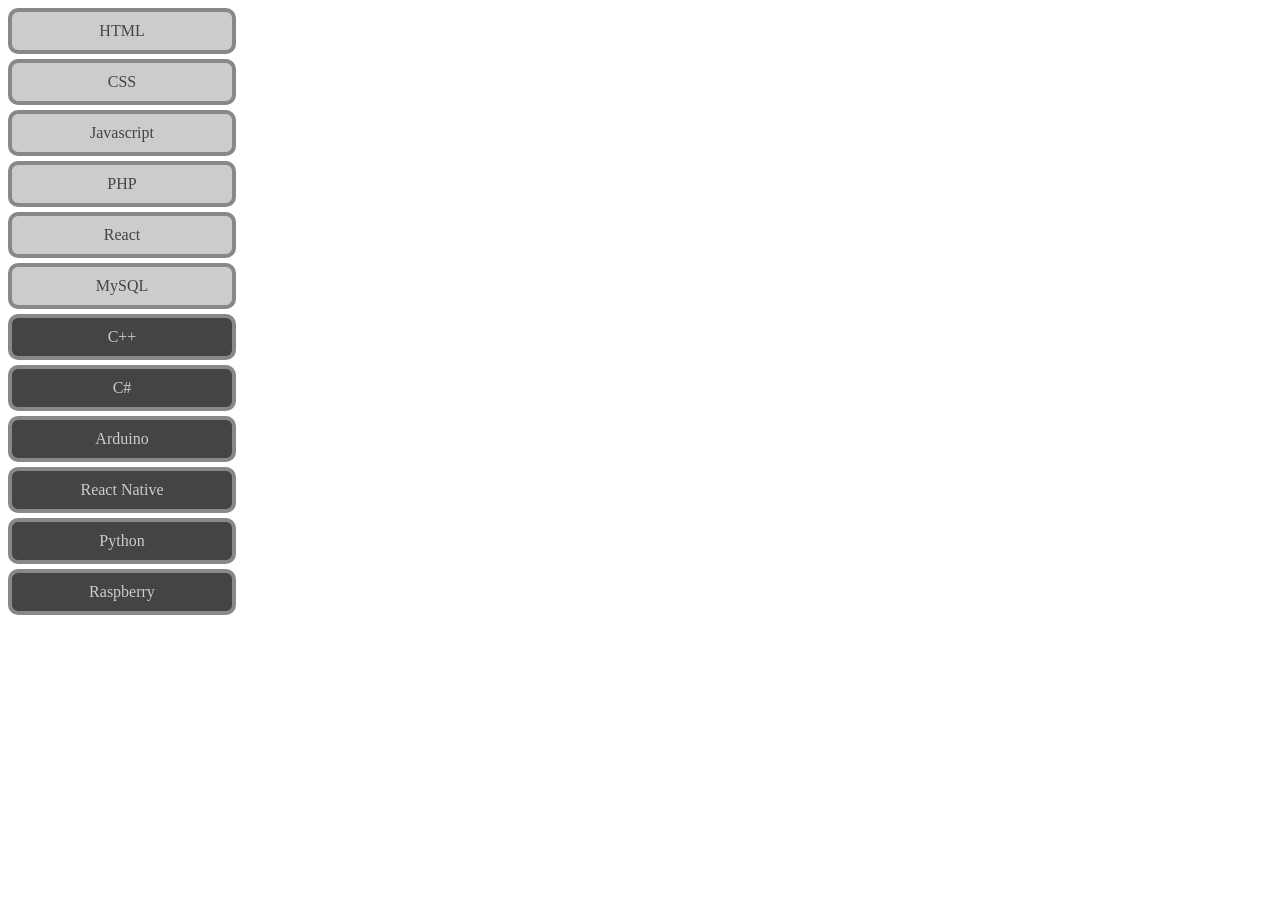
<file: DOM/addEventListener/index.html>
<!DOCTYPE html>
<html lang="en">
  <head>
    <meta charset="UTF-8" />
    <meta name="viewport" content="width=device-width, initial-scale=1.0" />
    <title>Document</title>
    <link rel="stylesheet" href="style.css" />
  </head>
  <body>
    <div id="c1" class="curso c1">HTML</div>
    <div id="c2" class="curso c1">CSS</div>
    <div id="c3" class="curso c1">Javascript</div>
    <div id="c4" class="curso c1">PHP</div>
    <div id="c5" class="curso c1">React</div>
    <div id="c6" class="curso c1">MySQL</div>
    <div id="c7" class="curso c2">C++</div>
    <div id="c8" class="curso c2">C#</div>
    <div id="c9" class="curso c2">Arduino</div>
    <div id="10" class="curso c2">React Native</div>
    <div id="11" class="curso c2">Python</div>
    <div id="12" class="curso c2">Raspberry</div>

    <script src="script.js"></script>
  </body>
</html>
</file>
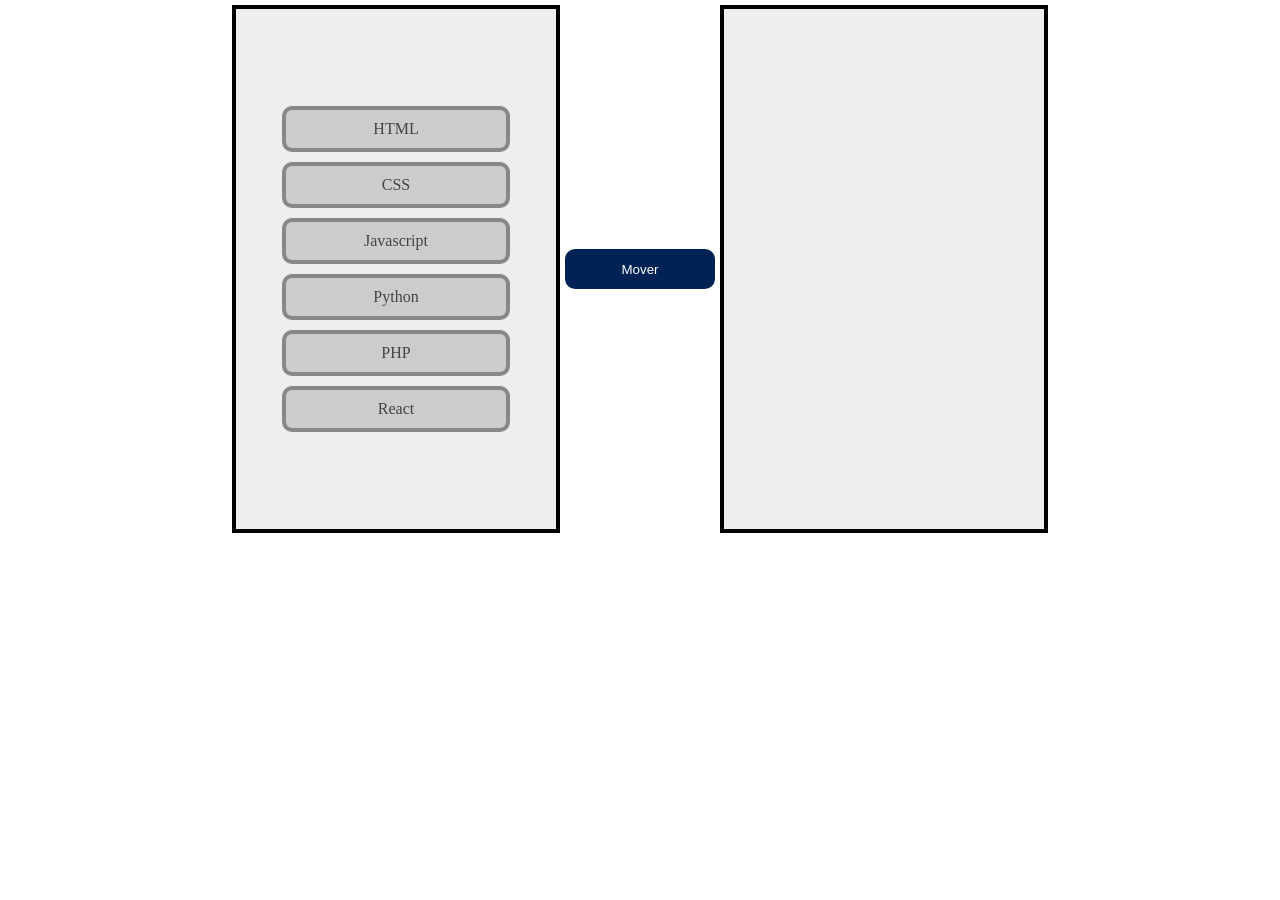
<file: DOM/exAddEventListener/index.html>
<!DOCTYPE html>
<html lang="en">
  <head>
    <meta charset="UTF-8" />
    <meta name="viewport" content="width=device-width, initial-scale=1.0" />
    <title>Document</title>
    <link rel="stylesheet" href="style.css" />
  </head>
  <body>
    <main>
      <div id="caixa1" class="caixa">
        <div id="c1" class="curso c1">HTML</div>
        <div id="c2" class="curso c1">CSS</div>
        <div id="c3" class="curso c1">Javascript</div>
        <div id="c4" class="curso c1">Python</div>
        <div id="c5" class="curso c1">PHP</div>
        <div id="c6" class="curso c1">React</div>
      </div>
      <div class="btn">
        <button id="btn_copiar">Mover</button>
      </div>

      <div id="caixa2" class="caixa"></div>
    </main>
    <script src="script.js"></script>
  </body>
</html>
</file>
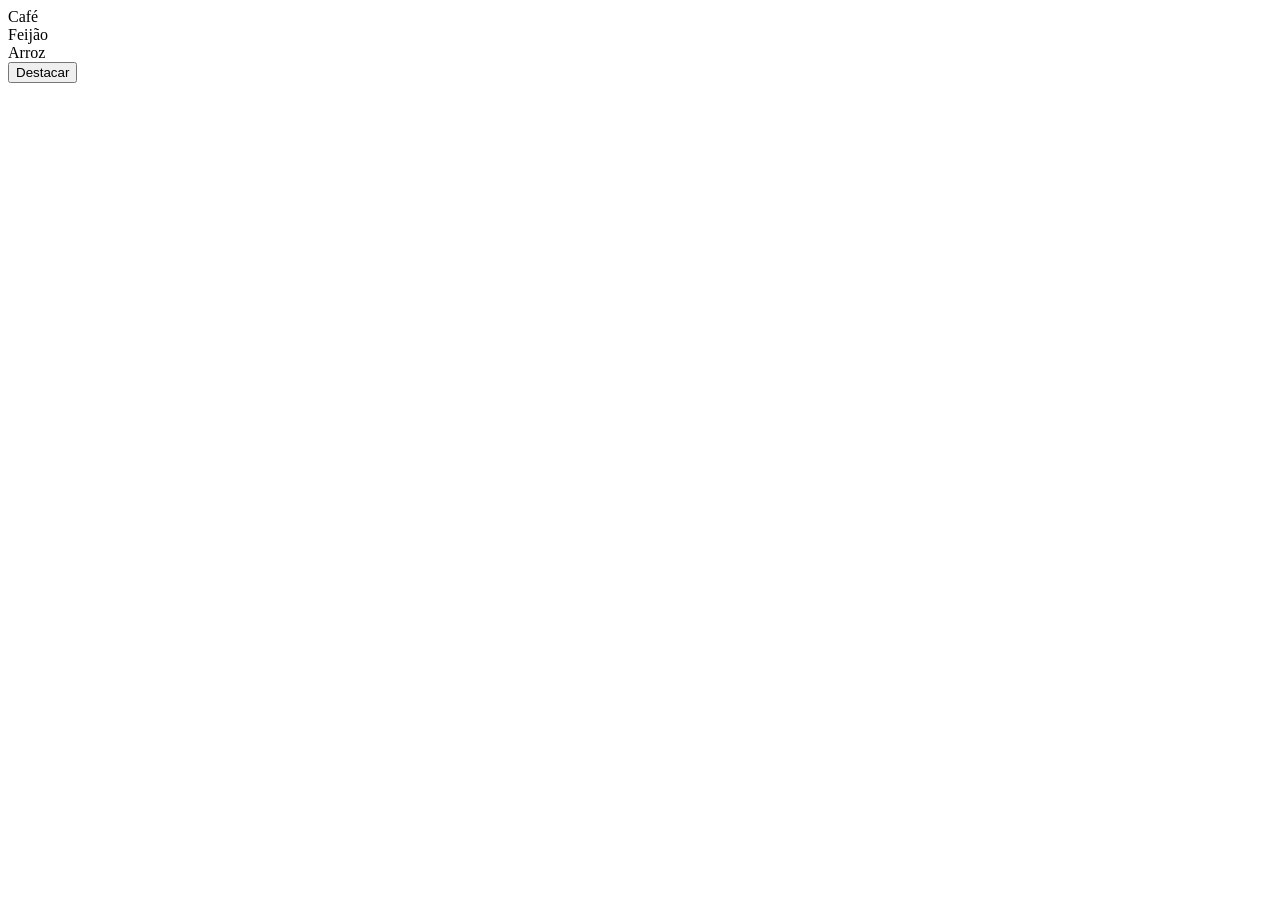
<file: DOM/exCards/index.html>
<!DOCTYPE html>
<html lang="en">
  <head>
    <meta charset="UTF-8" />
    <meta name="viewport" content="width=device-width, initial-scale=1.0" />
    <title>Document</title>
    <link rel="stylesheet" href="style.css" />
  </head>
  <body>
    <div class="card">Café</div>
    <div class="card">Feijão</div>
    <div class="card">Arroz</div>
    <button id="btn">Destacar</button>

    <script src="script.js"></script>
  </body>
</html>
</file>
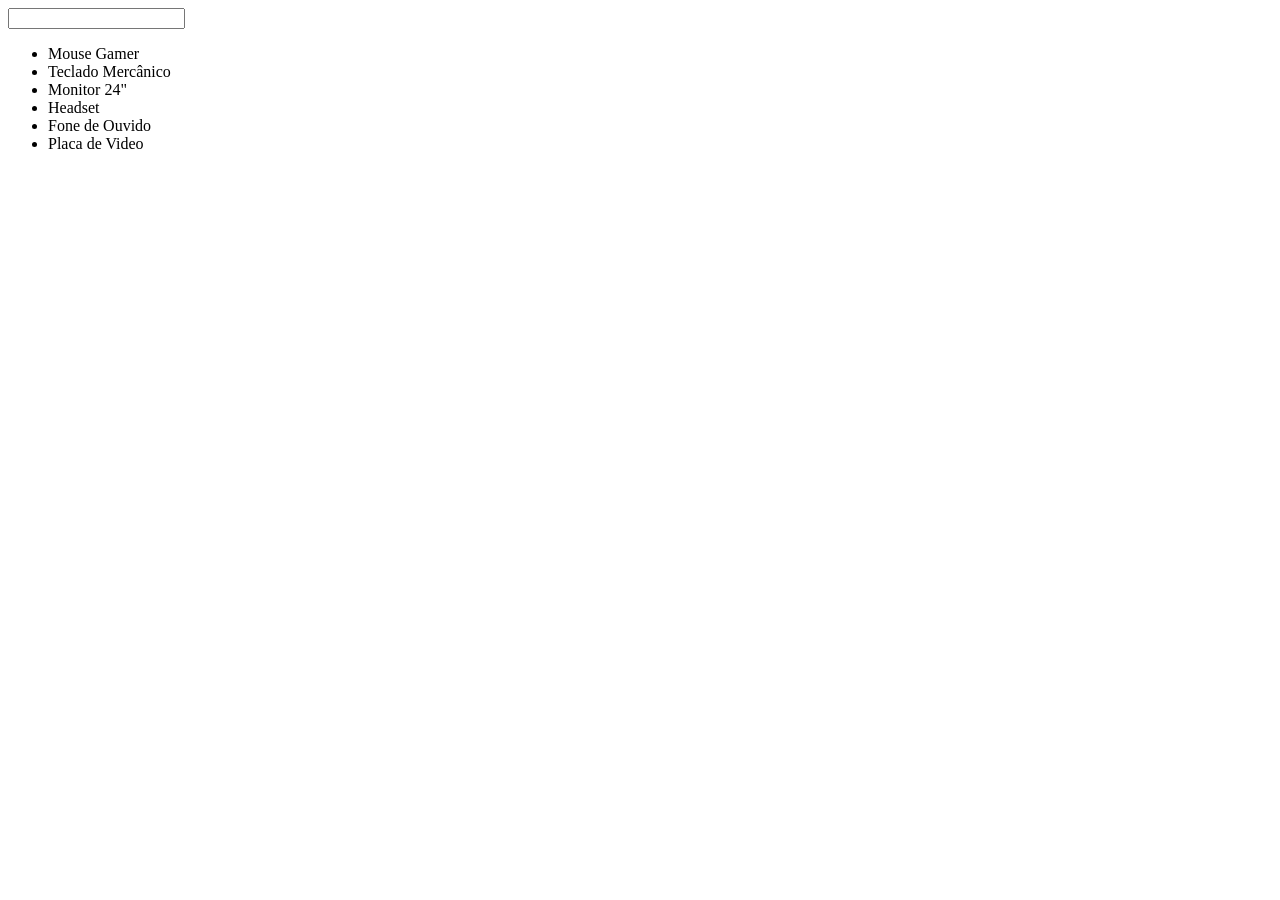
<file: DOM/exFilterProducts/index.html>
<!DOCTYPE html>
<html lang="en">
  <head>
    <meta charset="UTF-8" />
    <meta name="viewport" content="width=device-width, initial-scale=1.0" />
    <title>Document</title>
    <link rel="stylesheet" href="style.css" />
  </head>
  <body>
    <input type="text" id="search" />

    <ul>
      <li class="produto">Mouse Gamer</li>
      <li class="produto">Teclado Mercânico</li>
      <li class="produto">Monitor 24"</li>
      <li class="produto">Headset</li>
      <li class="produto">Fone de Ouvido</li>
      <li class="produto">Placa de Video</li>
    </ul>
    <script src="script.js"></script>
  </body>
</html>
</file>
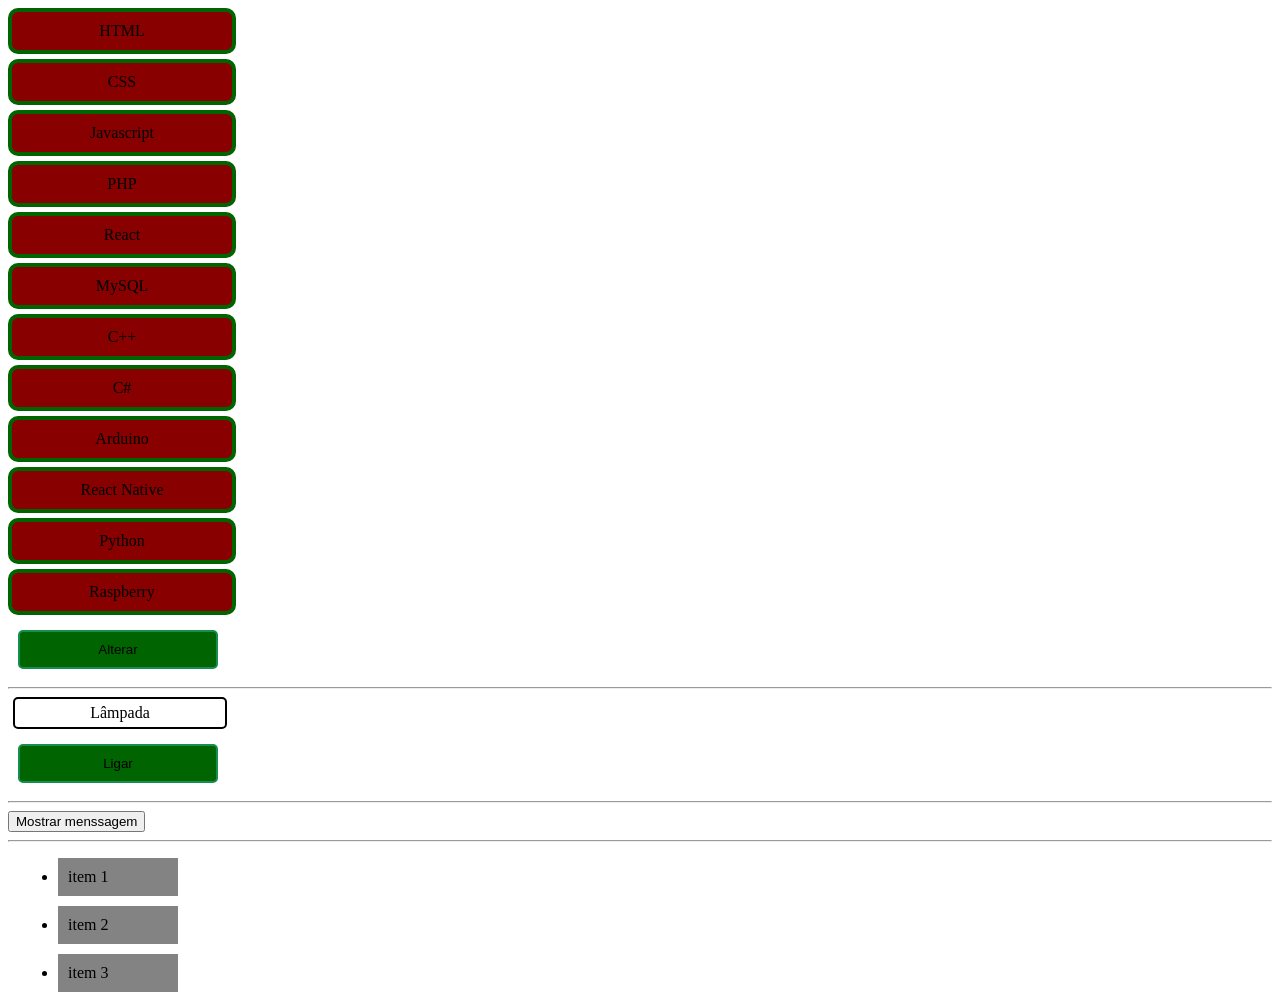
<file: DOM/getElementByClassName/index.html>
<!DOCTYPE html>
<html lang="en">
  <head>
    <meta charset="UTF-8" />
    <meta name="viewport" content="width=device-width, initial-scale=1.0" />
    <title>Document</title>
    <link rel="stylesheet" href="style.css" />
  </head>
  <body>
    <div id="c1" class="curso c1">HTML</div>
    <div id="c2" class="curso c1">CSS</div>
    <div id="c3" class="curso c1">Javascript</div>
    <div id="c4" class="curso c1">PHP</div>
    <div id="c5" class="curso c1">React</div>
    <div id="c6" class="curso c1">MySQL</div>
    <div id="c7" class="curso c2">C++</div>
    <div id="c8" class="curso c2">C#</div>
    <div id="c9" class="curso c2">Arduino</div>
    <div id="10" class="curso c2">React Native</div>
    <div id="11" class="curso c2">Python</div>
    <div id="12" class="curso c2">Raspberry</div>

    <button id="btn">Alterar</button>
    <hr />
    <div id="lampada" class="deslidado">Lâmpada</div>
    <button id="btnLampada">Ligar</button>
    <hr />

    <p id="message" class="escondido">Hello World</p>
    <button id="btnMostrar">Mostrar menssagem</button>
    <hr />
    <ul id="li">
      <li>item 1</li>
      <li>item 2</li>
      <li>item 3</li>
    </ul>

    <script src="script.js"></script>
  </body>
</html>
</file>
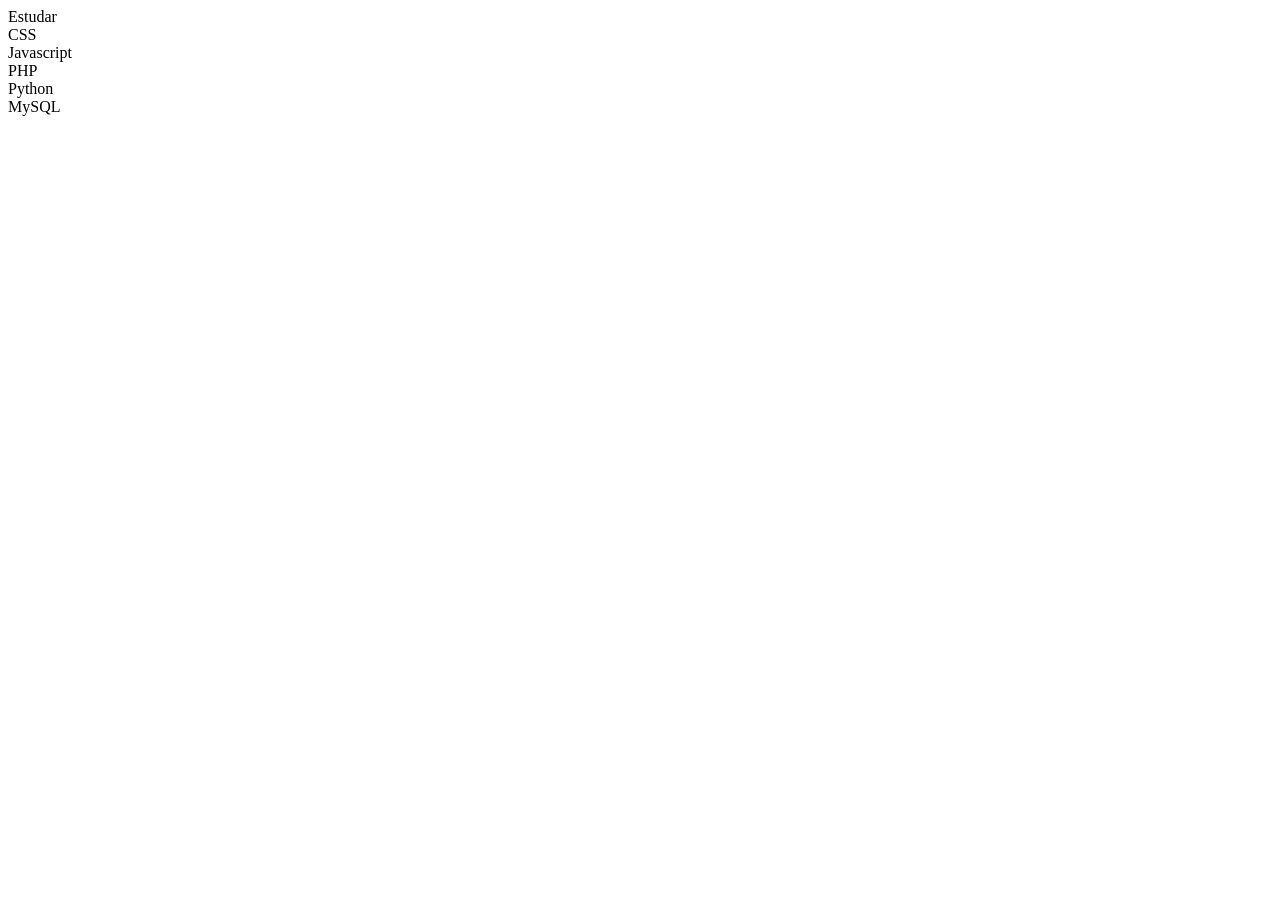
<file: DOM/getElementById/index.html>
<!DOCTYPE html>
<html lang="en">
  <head>
    <meta charset="UTF-8" />
    <meta name="viewport" content="width=device-width, initial-scale=1.0" />
    <title>Document</title>
  </head>
  <body>
    <div id="c1">HTML</div>
    <div id="c2">CSS</div>
    <div id="c3">Javascript</div>
    <div id="c4">PHP</div>
    <div id="c5">React</div>
    <div id="c6">MySQL</div>
    <script src="script.js"></script>
  </body>
  
</html>
</file>
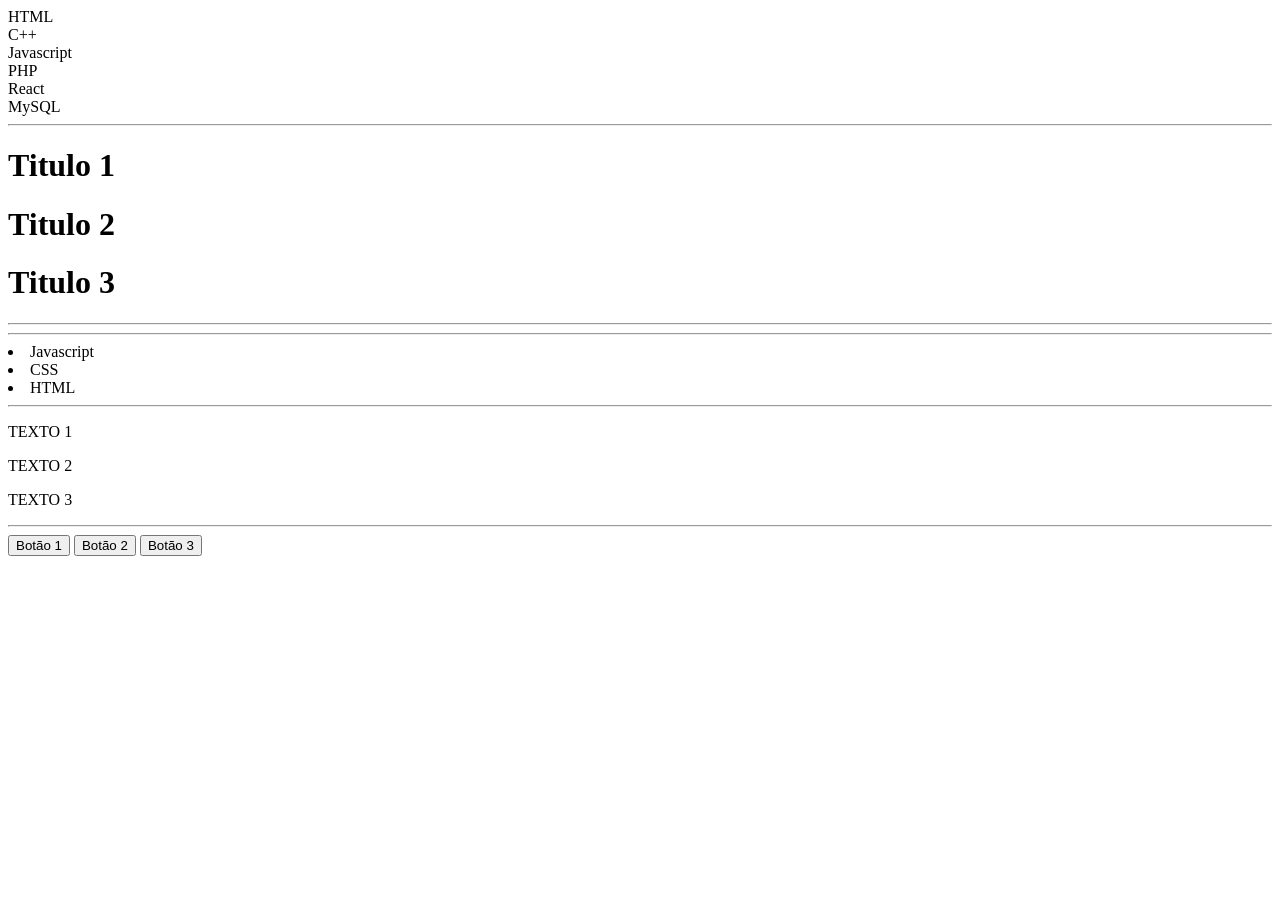
<file: DOM/getElementByTagName/index.html>
<!DOCTYPE html>
<html lang="en">
  <head>
    <meta charset="UTF-8" />
    <meta name="viewport" content="width=device-width, initial-scale=1.0" />
    <title>Document</title>
  </head>
  <body>
    <div id="c1">HTML</div>
    <div id="c2">CSS</div>
    <div id="c3">Javascript</div>
    <div id="c4">PHP</div>
    <div id="c5">React</div>
    <div id="c6">MySQL</div>

    <hr />
    <h1>Titulo 1</h1>
    <h1>Titulo 2</h1>
    <h1>Titulo 3</h1>
    <hr />

    <!-- <p>Maçã</p>
    <p>Banana</p>
    <p>Laranja</p> -->
    <hr />
    <li>Javascript</li>
    <li>CSS</li>
    <li>HTML</li>
    <hr />
    <p>Texto 1</p>
    <p>Texto 2</p>
    <p>Texto 3</p>
    <hr />
    <button>Botão 1</button>
    <button>Botão 2</button>
    <button>Botão 3</button>
    <script src="script.js"></script>
  </body>
</html>
</file>
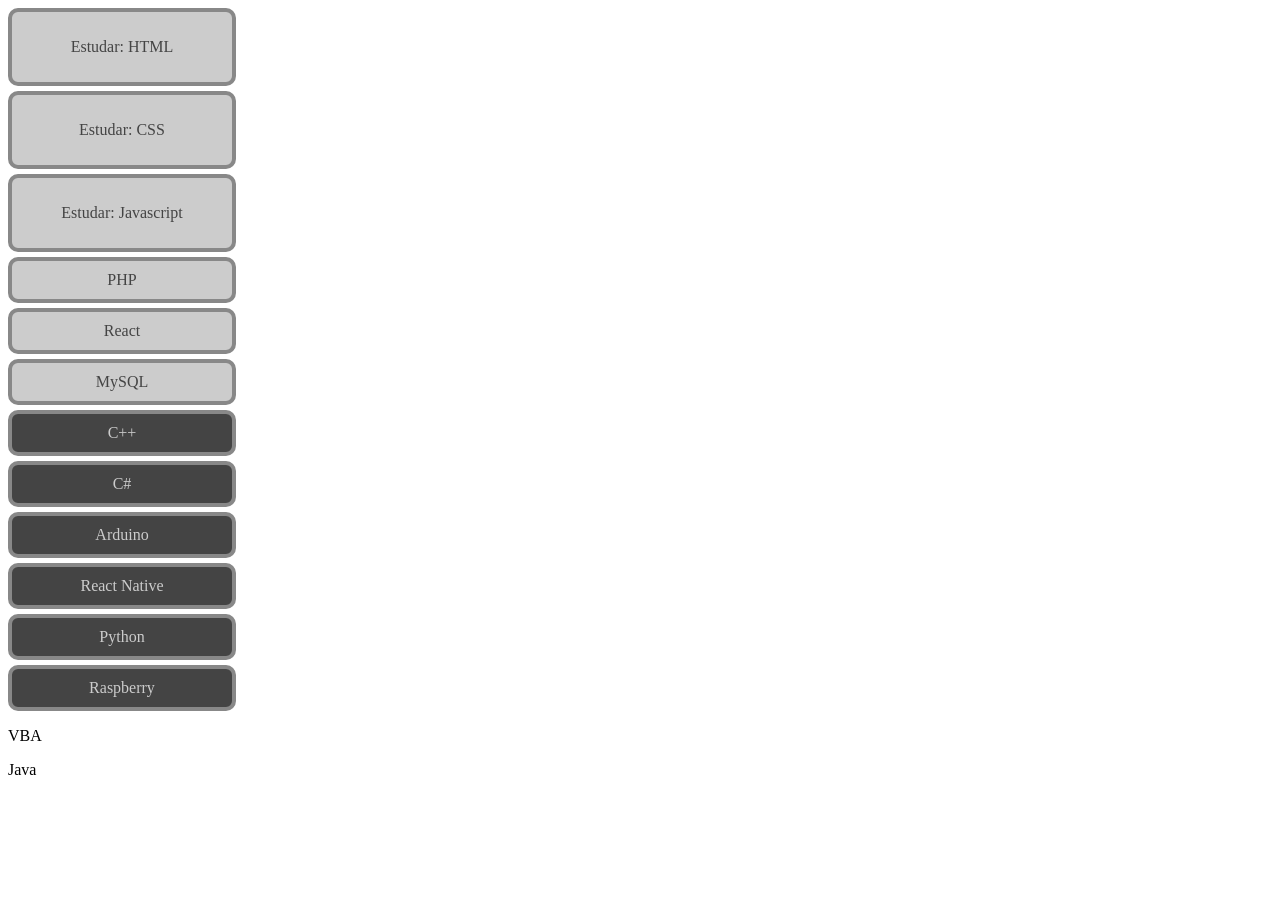
<file: DOM/querySelector/index.html>
<!DOCTYPE html>
<html lang="en">
  <head>
    <meta charset="UTF-8" />
    <meta name="viewport" content="width=device-width, initial-scale=1.0" />
    <title>Document</title>
    <link rel="stylesheet" href="style.css" />
  </head>
  <body>
    <div id="c1" class="curso c1"><p>Estudar: HTML</p></div>
    <div id="c2" class="curso c1"><p>Estudar: CSS</p></div>
    <div id="c3" class="curso c1"><p>Estudar: Javascript</p></div>
    <div id="c4" class="curso c1">PHP</div>
    <div id="c5" class="curso c1">React</div>
    <div id="c6" class="curso c1">MySQL</div>
    <div id="c7" class="curso c2">C++</div>
    <div id="c8" class="curso c2">C#</div>
    <div id="c9" class="curso c2">Arduino</div>
    <div id="10" class="curso c2">React Native</div>
    <div id="11" class="curso c2">Python</div>
    <div id="12" class="curso c2">Raspberry</div>
    <p id="12.9">VBA</p>
    <p id="14">Java</p>

    <script src="script.js"></script>
  </body>
</html>
</file>
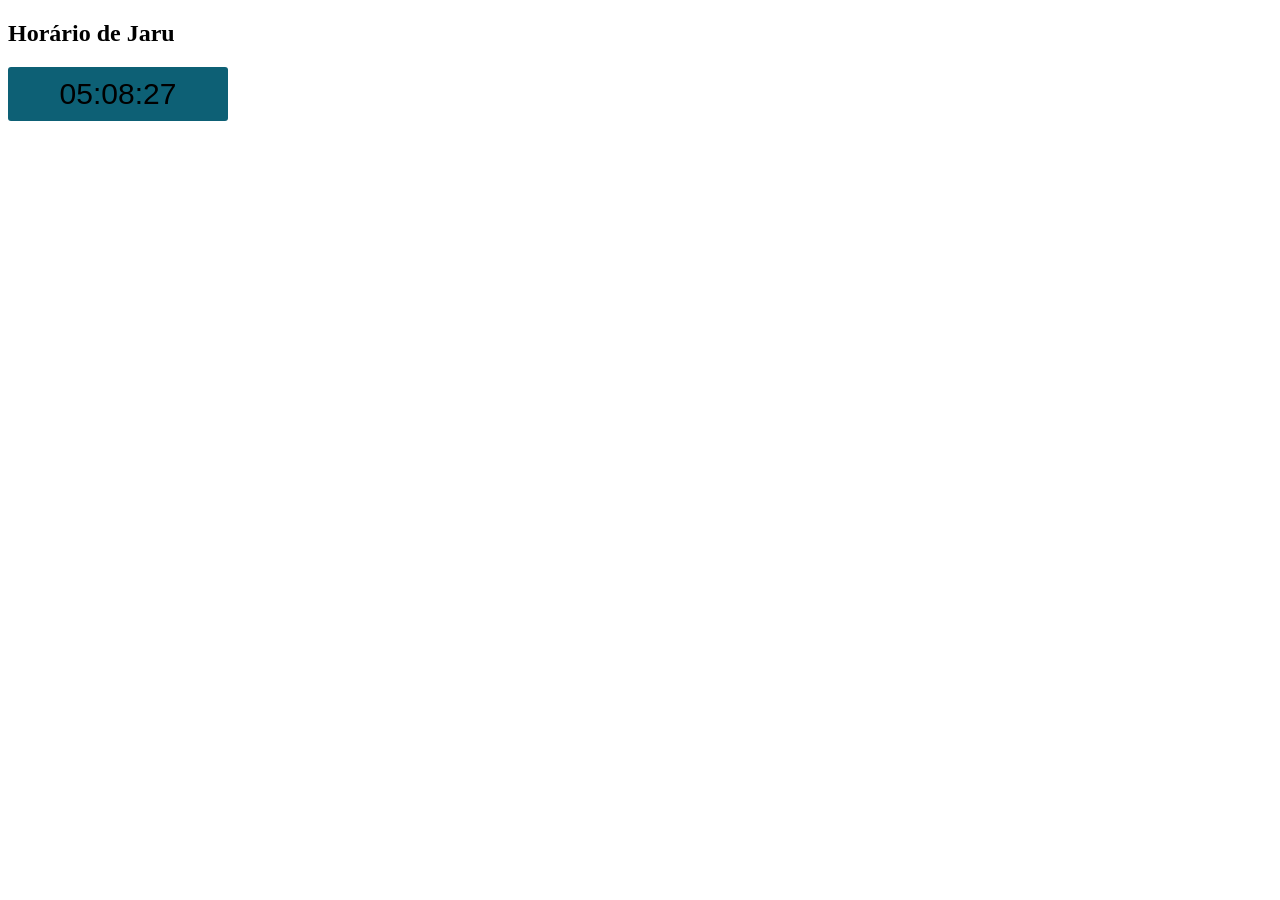
<file: dataTypes/builtInObjects/relogio/index.html>
<!DOCTYPE html>
<html lang="en">
  <head>
    <meta charset="UTF-8" />
    <meta name="viewport" content="width=device-width, initial-scale=1.0" />
    <link rel="stylesheet" href="style.css" />
    <title>Relógio</title>
  </head>
  <body>
    <div>
      <h2>Horário de Jaru</h2>
    </div>
    <div id="div_relogio" class="div_relogio">
        00:00:00
    </div>

    <script src="relogio.js"></script>
  </body>
</html>
</file>
<file: DOM/addEventListener/style.css>
.curso {
  display: flex;
  justify-content: center;
  width: 200px;
  border: 4px solid #888;
  border-radius: 10px;
  padding: 10px;
  margin: 5px 0px;
  cursor: pointer;
}

.curso:hover {
  background-color: rgb(39, 102, 86);
}

.c1 {
  background-color: #ccc;
  color: #444;
}

.c2 {
  background-color: #444;
  color: #ccc;
}

.destaque {
  background-color: #800 !important;
  color: rgb(0, 0, 0);
  border-color: darkgreen !important;
}
</file>
<file: DOM/exAddEventListener/style.css>
* {
  padding: 0px;
  margin: 0px;
  border: none;
}

main {
  display: flex;
  justify-content: center;
  align-items: center;
  width: 100%;
}

#btn_copiar {
  width: 150px;
  height: 40px;
  background-color: #025;
  color: #fff;
  cursor: pointer;
  border-radius: 10px;
}




.curso {
  display: flex;
  justify-content: center;
  width: 200px;
  border: 4px solid #888;
  border-radius: 10px;
  padding: 10px;
  margin: 5px 0px;
  cursor: pointer;
}

.selecionado {
  background-color: rgb(28, 129, 7) !important;
  color: #fcc !important;
  border-color: rgb(65, 148, 90);
}

.remove {
  background-color: rgb(199, 9, 9) !important;
  color: #131212 !important;
  border-color: rgb(150, 28, 28);
}

.c1 {
  background-color: #ccc;
  color: #444;
}

.c2{
    background-color: #444;
    color: #ccc;
}

.caixa{
    border: 4px solid #000;
    background-color: #eee;
    padding: 10px;
    display: flex;
    flex-direction: column;
    justify-content: center;
    align-items: center;
    margin: 5px;
    height: 500px;
    width: 300px;
}
</file>
<file: DOM/exCards/style.css>
.destacado{
    border: 2px solid black;
}
</file>
<file: DOM/exFilterProducts/style.css>
.escondido{
    display: none;
}

.mostrar{
    display: flex;
}
</file>
<file: DOM/getElementByClassName/style.css>
.curso {
  display: flex;
  justify-content: center;
  width: 200px;
  border: 4px solid #888;
  border-radius: 10px;
  padding: 10px;
  margin: 5px 0px;
  cursor: pointer;
}

.curso:hover {
  background-color: #f00;
}

.c1 {
  background-color: #ccc;
  color: #444;
}

.c2 {
  background-color: #444;
  color: #ccc;
}

.destaque {
  background-color: #800 !important;
  color: rgb(0, 0, 0);
  border-color: darkgreen !important;
}

#btn {
  background-color: darkgreen;
  margin: 10px;
  border: 2px solid #148f51;
  border-radius: 5px;
  width: 200px;
  cursor: pointer;
  padding: 10px;
}

#btn:hover {
  background-color: #148f51;
}

#lampada {
  border: 2px solid #000000;
  width: 200px;
  display: flex;
  justify-content: center;
  padding: 5px;
  border-radius: 5px;
  margin: 5px;
}

#btnLampada {
  background-color: darkgreen;
  margin: 10px;
  border: 2px solid #148f51;
  border-radius: 5px;
  width: 200px;
  cursor: pointer;
  padding: 10px;
}

.ligado {
  background-color: #ffc400;
}

#menssagem {
  display: flex;
  width: 200px;
  justify-content: center;
  border: 5px solid #444;
  padding: 10px;
  border-radius: 5px;
}

.escondido {
  display: none;
}

.mostrar {
  display: block;
}

.destacado {
  color: #000000;
  background-color: #838383;
  width: 100px;
  margin: 10px;
  padding: 10px;
}
</file>
<file: DOM/querySelector/style.css>
.curso {
  display: flex;
  justify-content: center;
  width: 200px;
  border: 4px solid #888;
  border-radius: 10px;
  padding: 10px;
  margin: 5px 0px;
  cursor: pointer;
}

.curso:hover {
  background-color: #f00;
}

.c1 {
  background-color: #ccc;
  color: #444;
}

.c2 {
  background-color: #444;
  color: #ccc;
}
</file>
<file: dataTypes/builtInObjects/relogio/style.css>
.div_relogio {
  background-color: rgb(13, 96, 117);
  width: 200px;
  text-align: center;
  padding: 10px;
  border-radius: 3px;
  font-family: Arial, Helvetica, sans-serif;
  font-size: 30px;
}
</file>
